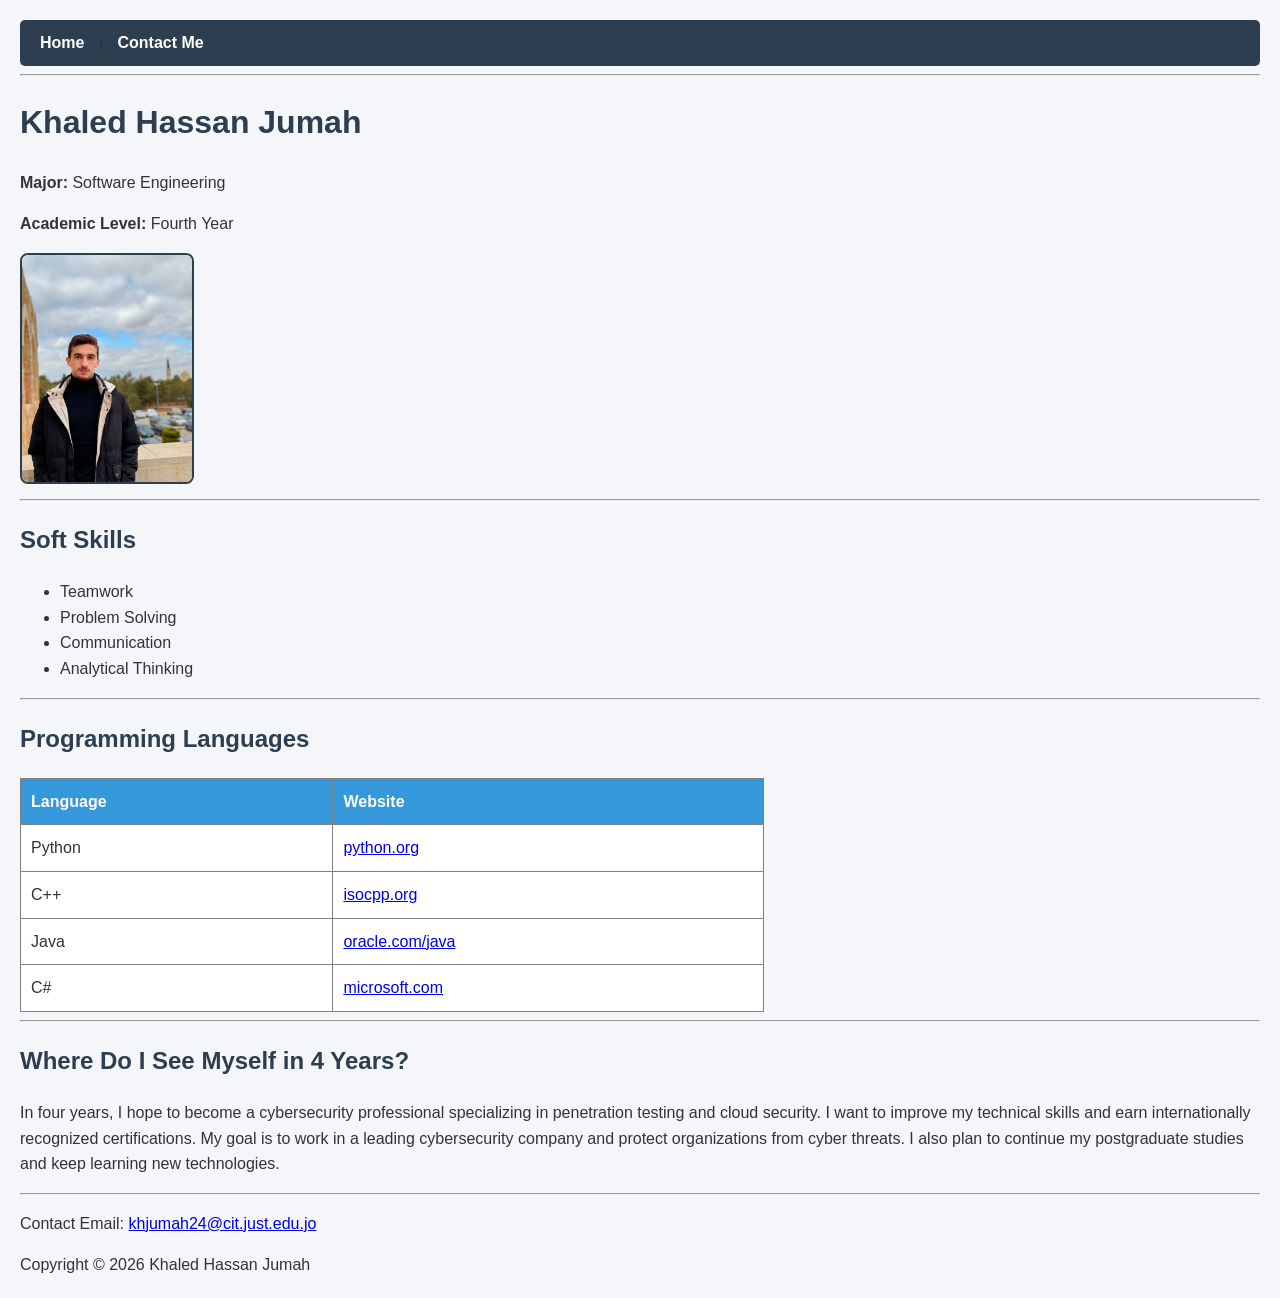
<file: index.html>
<!DOCTYPE html>
<html>
<head>
	<meta charset="UTF-8">
    <meta name="viewport" content="width=device-width, initial-scale=1.0">
    <title>178355 - Khaled Hassan Jumah</title>
    <link rel="stylesheet" href="new 1-3.css">
</head>

<body>

<nav>
    <a href="index.html">Home</a> |
    <a href="contact.html">Contact Me</a>
</nav>

<hr>

<header>
    <h1>Khaled Hassan Jumah</h1>

    <p><strong>Major:</strong> Software Engineering</p>
    <p><strong>Academic Level:</strong> Fourth Year</p>

    <img src="Photo1.jpeg" alt="Photo" width="170">
</header>

<hr>

<section>

<h2>Soft Skills</h2>

<ul>
    <li>Teamwork</li>
    <li>Problem Solving</li>
    <li>Communication</li>
    <li>Analytical Thinking</li>
</ul>

</section>

<hr>

<section>

<h2>Programming Languages</h2>

<table border="1">

<tr>
    <th>Language</th>
    <th>Website</th>
</tr>

<tr>
    <td>Python</td>
    <td><a href="https://www.python.org" target="_blank">python.org</a></td>
</tr>

<tr>
    <td>C++</td>
    <td><a href="https://isocpp.org" target="_blank">isocpp.org</a></td>
</tr>

<tr>
    <td>Java</td>
    <td><a href="https://www.oracle.com/java/" target="_blank">oracle.com/java</a></td>
</tr>

<tr>
    <td>C#</td>
    <td><a href="https://learn.microsoft.com/dotnet/csharp/" target="_blank">microsoft.com</a></td>
</tr>

</table>

</section>

<hr>

<section>

<h2>Where Do I See Myself in 4 Years?</h2>

<p>
In four years, I hope to become a cybersecurity professional specializing in penetration testing and cloud security.
I want to improve my technical skills and earn internationally recognized certifications.
My goal is to work in a leading cybersecurity company and protect organizations from cyber threats.
I also plan to continue my postgraduate studies and keep learning new technologies.
</p>

</section>

<hr>

<footer>

<p>
Contact Email:
<a href="mailto:khjumah24@cit.just.edu.jo">
khjumah24@cit.just.edu.jo
</a>
</p>
<p>
Copyright &copy; 2026 Khaled Hassan Jumah
</p>

</footer>

</body>
</html>
</file>
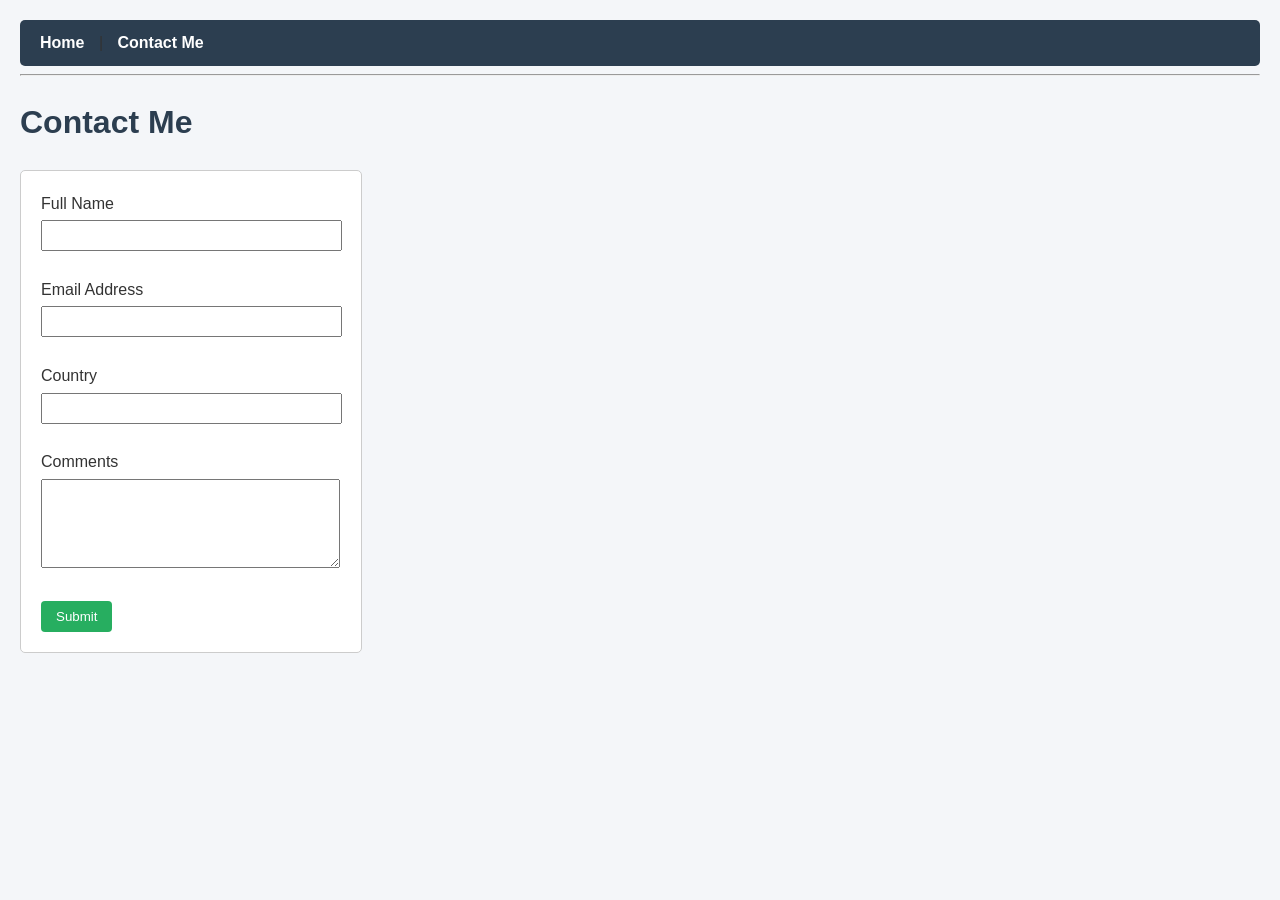
<file: contact.html>
<!DOCTYPE html>
<html>
<head>
    <meta charset="UTF-8">
    <meta name="viewport" content="width=device-width, initial-scale=1.0">
    <title>Contact Me</title>
    <link rel="stylesheet" href="new 1-3.css">
</head>
<body>

<nav>
    <a href="index.html">Home</a> |
    <a href="contact.html">Contact Me</a>
</nav>

<hr>

<h1>Contact Me</h1>

<form id="contactForm" onsubmit="return validateForm()">
    <label for="fullname">Full Name</label><br>
    <input type="text" id="fullname" name="fullname"><br><br>

    <label for="email">Email Address</label><br>
    <input type="email" id="email" name="email"><br><br>

    <label for="country">Country</label><br>
    <input type="text" id="country" name="country"><br><br>

    <label for="comments">Comments</label><br>
    <textarea id="comments" name="comments" rows="5"></textarea><br><br>

    <input type="submit" value="Submit">
</form>

<script src="new 1-5.js"></script>

</body>
</html>
</file>
<file: new 1-3.css>
body {
    font-family: Arial, sans-serif;
    background-color: #f4f6f9;
    color: #333333;
    margin: 20px;
    line-height: 1.6;
}

nav {
    background-color: #2c3e50;
    padding: 10px;
    border-radius: 5px;
}

nav a {
    color: #ffffff;
    text-decoration: none;
    font-weight: bold;
    margin: 0 10px;
}

nav a:hover {
    text-decoration: underline;
}

h1, h2 {
    color: #2c3e50;
}

img {
    border-radius: 8px;
    border: 2px solid #2c3e50;
}

table {
    width: 60%;
    border-collapse: collapse;
    margin-top: 10px;
    background-color: #ffffff;
}

th, td {
    padding: 10px;
    text-align: left;
}

th {
    background-color: #3498db;
    color: white;
}

form {
    background-color: #ffffff;
    padding: 20px;
    border: 1px solid #ccc;
    width: 300px;
    border-radius: 5px;
}

input[type="text"], input[type="email"], textarea {
    width: 95%;
    padding: 6px;
    margin-top: 4px;
}

input[type="submit"] {
    background-color: #27ae60;
    color: white;
    padding: 8px 15px;
    border: none;
    border-radius: 4px;
    cursor: pointer;
}

input[type="submit"]:hover {
    background-color: #219150;
}
</file>
